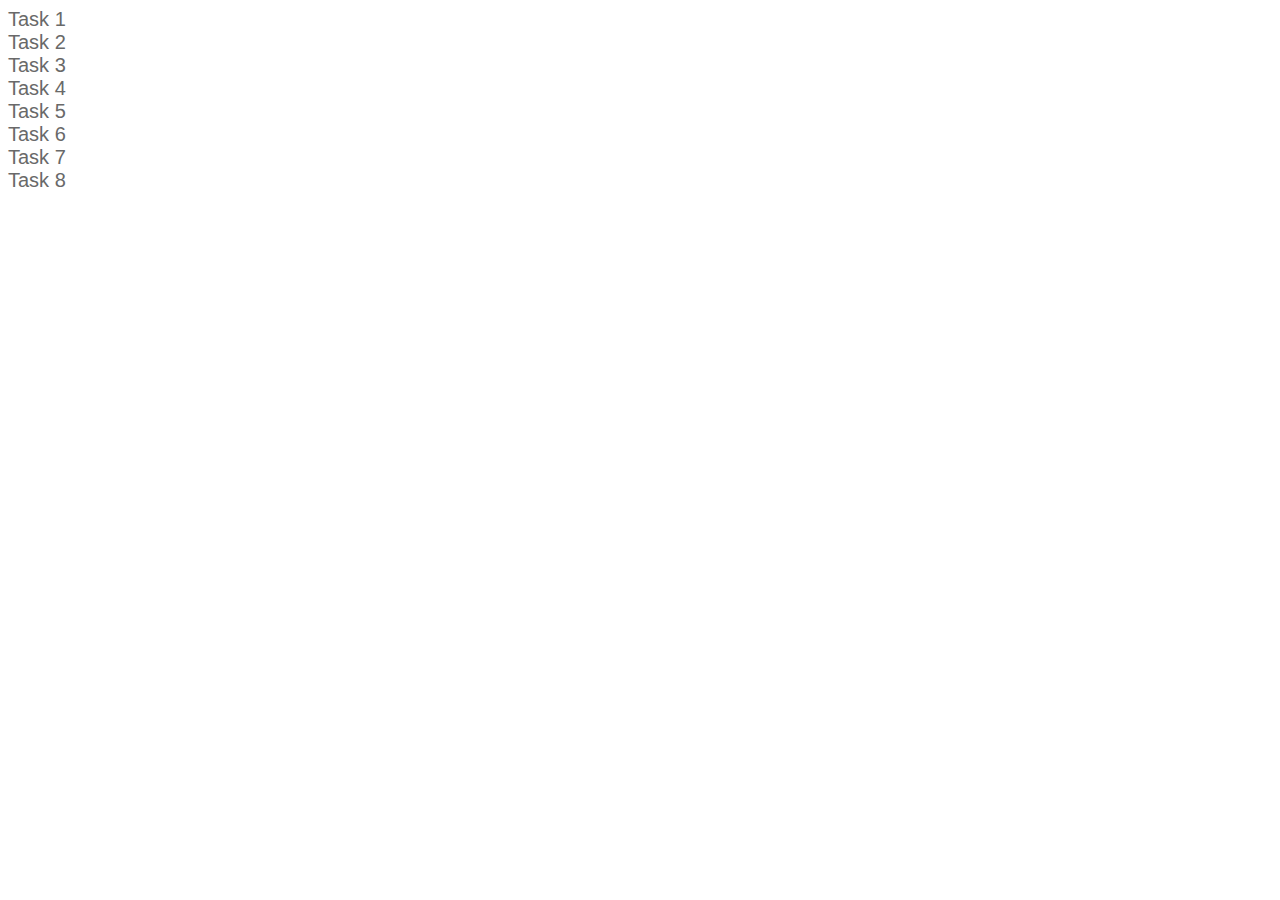
<file: index.html>
<!DOCTYPE html>
<html lang="en">
    <head>
        <meta charset="UTF-8" />
        <meta http-equiv="X-UA-Compatible" content="IE=edge" />
        <meta name="viewport" content="width=device-width, initial-scale=1.0" />
        <title>HW-js-8-main</title>
        <link rel="stylesheet" href="./css/main.min.css" />
    </head>
    <body>
        <ul class="list">
            <li class="element">
                <a class="link" href="./task-1.html"> Task 1 </a>
            </li>
            <li class="element">
                <a class="link" href="./task-2.html">Task 2</a>
            </li>
            <li class="element">
                <a class="link" href="./task-3.html">Task 3</a>
            </li>
            <li class="element">
                <a class="link" href="./task-4.html">Task 4</a>
            </li>
            <li class="element">
                <a class="link" href="./task-5.html">Task 5</a>
            </li>
            <li class="element">
                <a class="link" href="./task-6.html">Task 6</a>
            </li>
            <li class="element">
                <a class="link" href="./task-7.html">Task 7</a>
            </li>
            <li class="element">
                <a class="link" href="./task-8.html">Task 8</a>
            </li>
        </ul>
    </body>
</html>
</file>
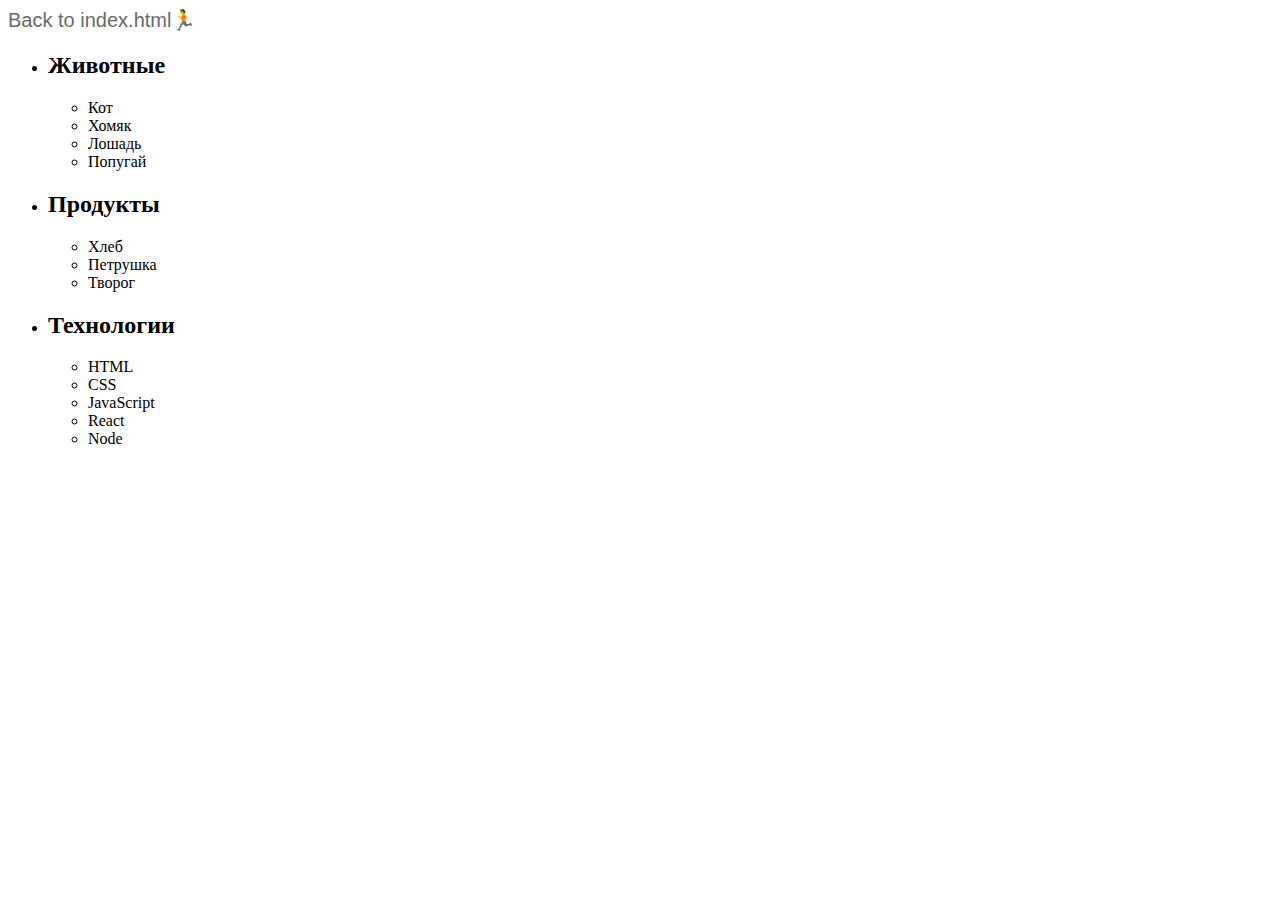
<file: task-1.html>
<!DOCTYPE html>
<html lang="en">
    <head>
        <meta charset="UTF-8" />
        <meta http-equiv="X-UA-Compatible" content="IE=edge" />
        <meta name="viewport" content="width=device-width, initial-scale=1.0" />
        <title>task-1</title>
        <link rel="stylesheet" href="./css/main.min.css" />
    </head>
    <body>
        <a href="./index.html" class="link">Back to index.html🏃</a>

        <ul id="categories">
            <li class="item">
                <h2>Животные</h2>

                <ul>
                    <li>Кот</li>
                    <li>Хомяк</li>
                    <li>Лошадь</li>
                    <li>Попугай</li>
                </ul>
            </li>
            <li class="item">
                <h2>Продукты</h2>

                <ul>
                    <li>Хлеб</li>
                    <li>Петрушка</li>
                    <li>Творог</li>
                </ul>
            </li>
            <li class="item">
                <h2>Технологии</h2>

                <ul>
                    <li>HTML</li>
                    <li>CSS</li>
                    <li>JavaScript</li>
                    <li>React</li>
                    <li>Node</li>
                </ul>
            </li>
        </ul>

        <script src="./js/task-1.js" type="module"></script>
    </body>
</html>
</file>
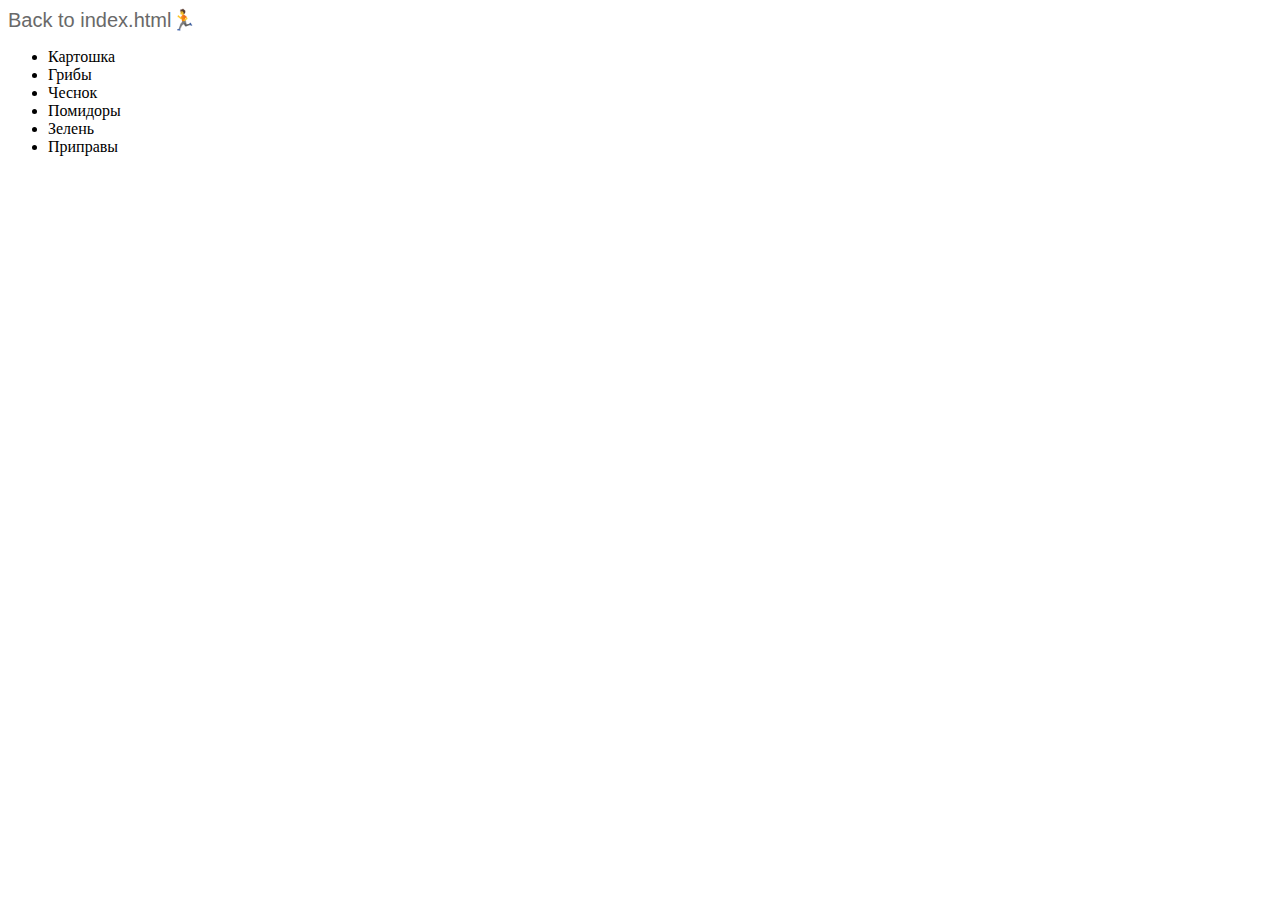
<file: task-2.html>
<!DOCTYPE html>
<html lang="en">
    <head>
        <meta charset="UTF-8" />
        <meta http-equiv="X-UA-Compatible" content="IE=edge" />
        <meta name="viewport" content="width=device-width, initial-scale=1.0" />
        <title>task-2</title>
        <link rel="stylesheet" href="./css/main.min.css" />
    </head>
    <body>
        <a href="./index.html" class="link">Back to index.html🏃</a>

        <ul id="ingredients"></ul>

        <script src="./js/task-2.js" type="module"></script>
    </body>
</html>
</file>
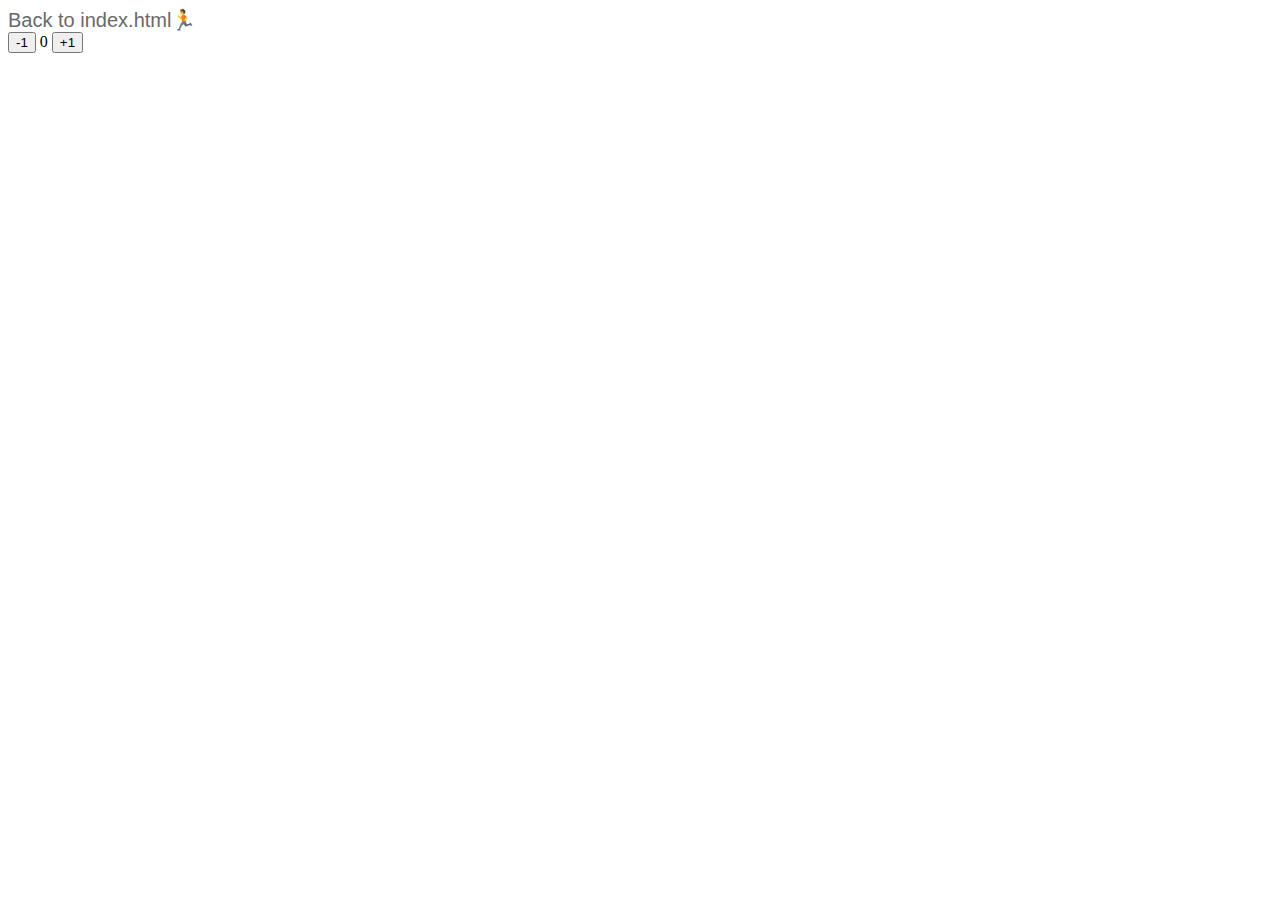
<file: task-4.html>
<!DOCTYPE html>
<html lang="en">
    <head>
        <meta charset="UTF-8" />
        <meta http-equiv="X-UA-Compatible" content="IE=edge" />
        <meta name="viewport" content="width=device-width, initial-scale=1.0" />
        <title>task-4</title>
        <link rel="stylesheet" href="./css/main.min.css" />
    </head>
    <body>
        <a href="./index.html" class="link">Back to index.html🏃</a>

        <div id="counter">
            <button type="button" data-action="decrement">-1</button>
            <span id="value">0</span>
            <button type="button" data-action="increment">+1</button>
        </div>
        <script src="./js/task-4.js" type="module"></script>
    </body>
</html>
</file>
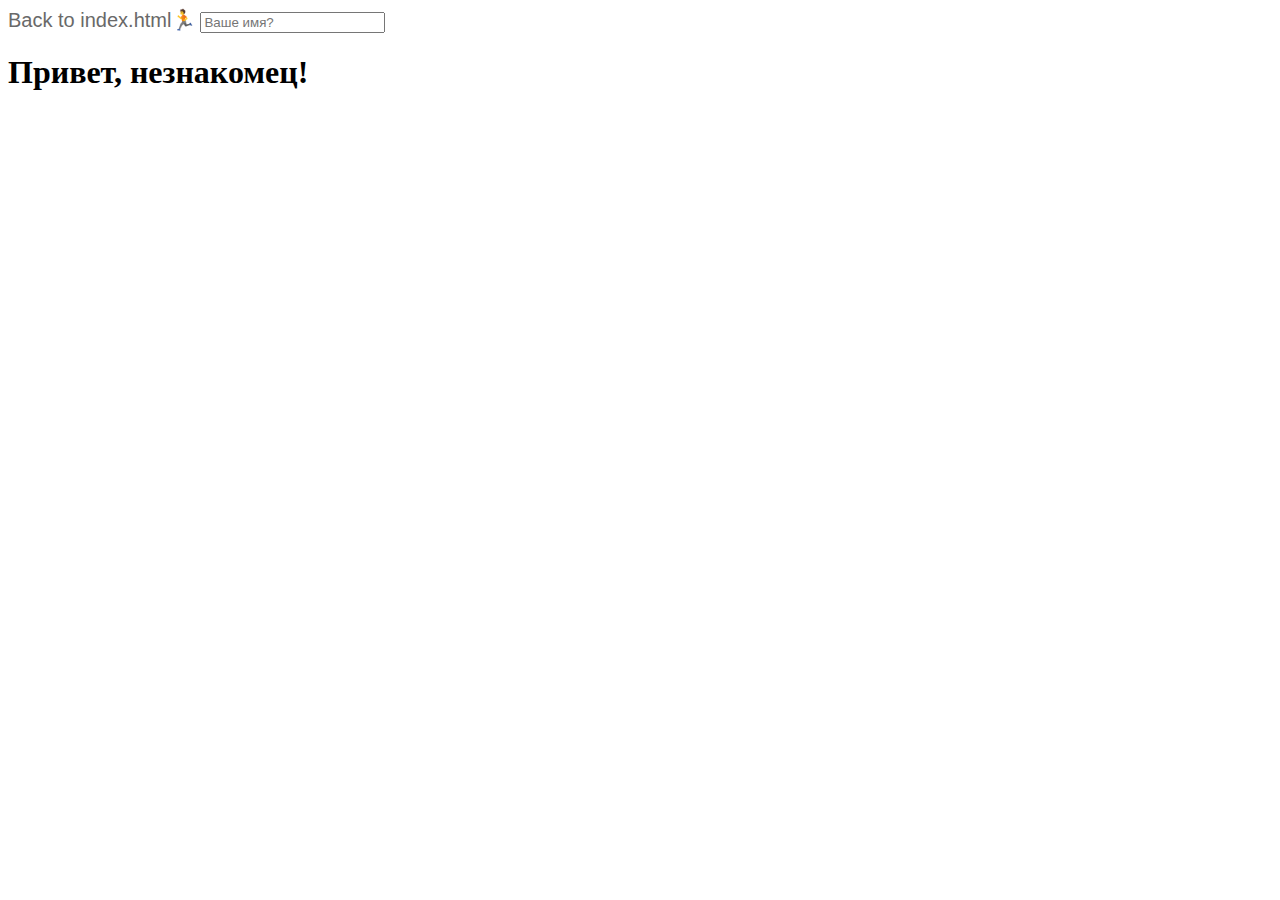
<file: task-5.html>
<!DOCTYPE html>
<html lang="en">
    <head>
        <meta charset="UTF-8" />
        <meta http-equiv="X-UA-Compatible" content="IE=edge" />
        <meta name="viewport" content="width=device-width, initial-scale=1.0" />
        <title>task-5</title>
        <link rel="stylesheet" href="./css/main.min.css" />
    </head>
    <body>
        <a href="./index.html" class="link">Back to index.html🏃</a>

        <input type="text" placeholder="Ваше имя?" id="name-input" />
        <h1>Привет, <span id="name-output">незнакомец</span>!</h1>

        <script src="./js/task-5.js" type="module"></script>
    </body>
</html>
</file>
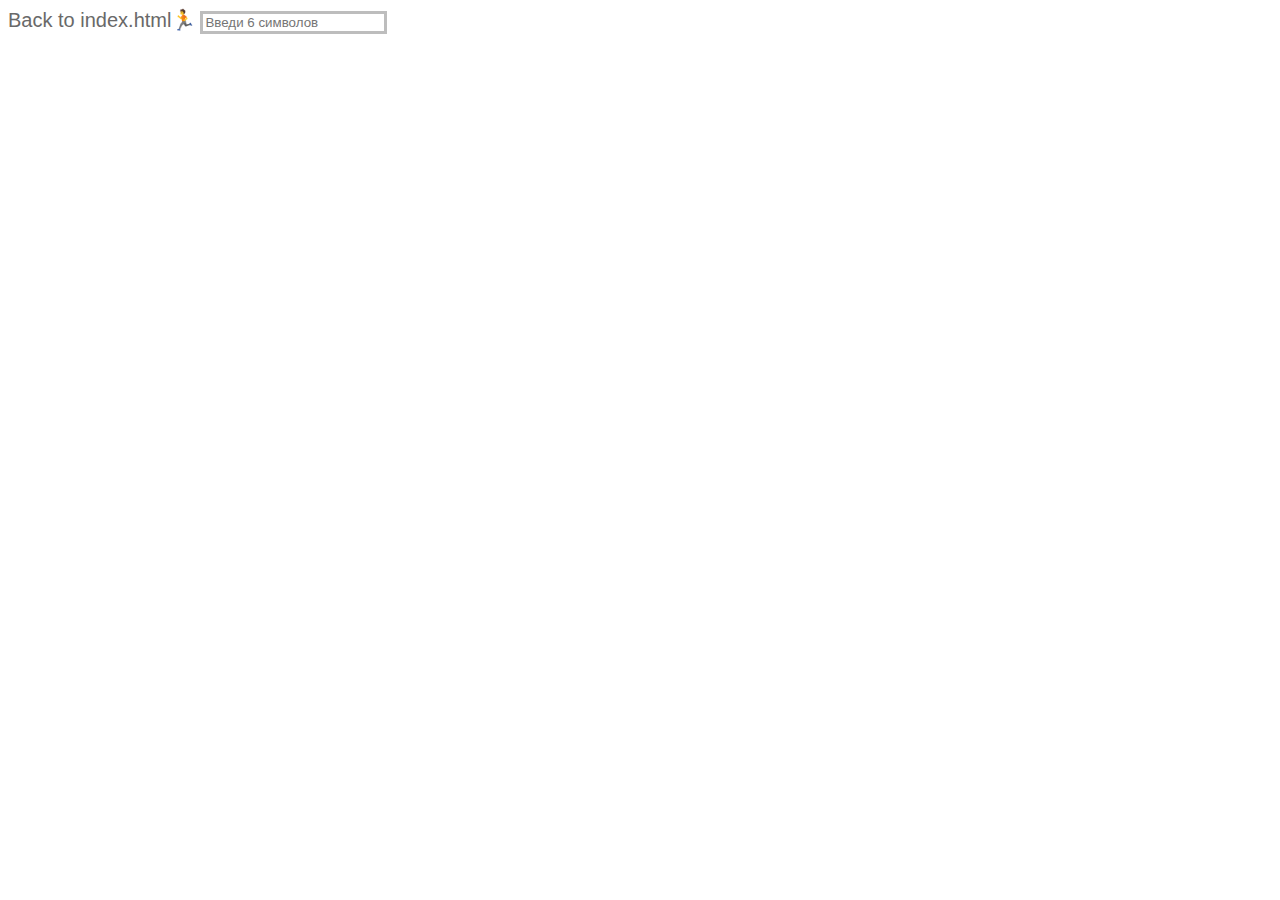
<file: task-6.html>
<!DOCTYPE html>
<html lang="en">
    <head>
        <meta charset="UTF-8" />
        <meta http-equiv="X-UA-Compatible" content="IE=edge" />
        <meta name="viewport" content="width=device-width, initial-scale=1.0" />
        <title>task-6</title>
        <link rel="stylesheet" href="./css/main.min.css" />
    </head>
    <body>
        <a href="./index.html" class="link">Back to index.html🏃</a>

        <input
            type="text"
            id="validation-input"
            data-length="6"
            placeholder="Введи 6 символов"
        />
        <script src="./js/task-6.js" type="module"></script>
    </body>
</html>
</file>
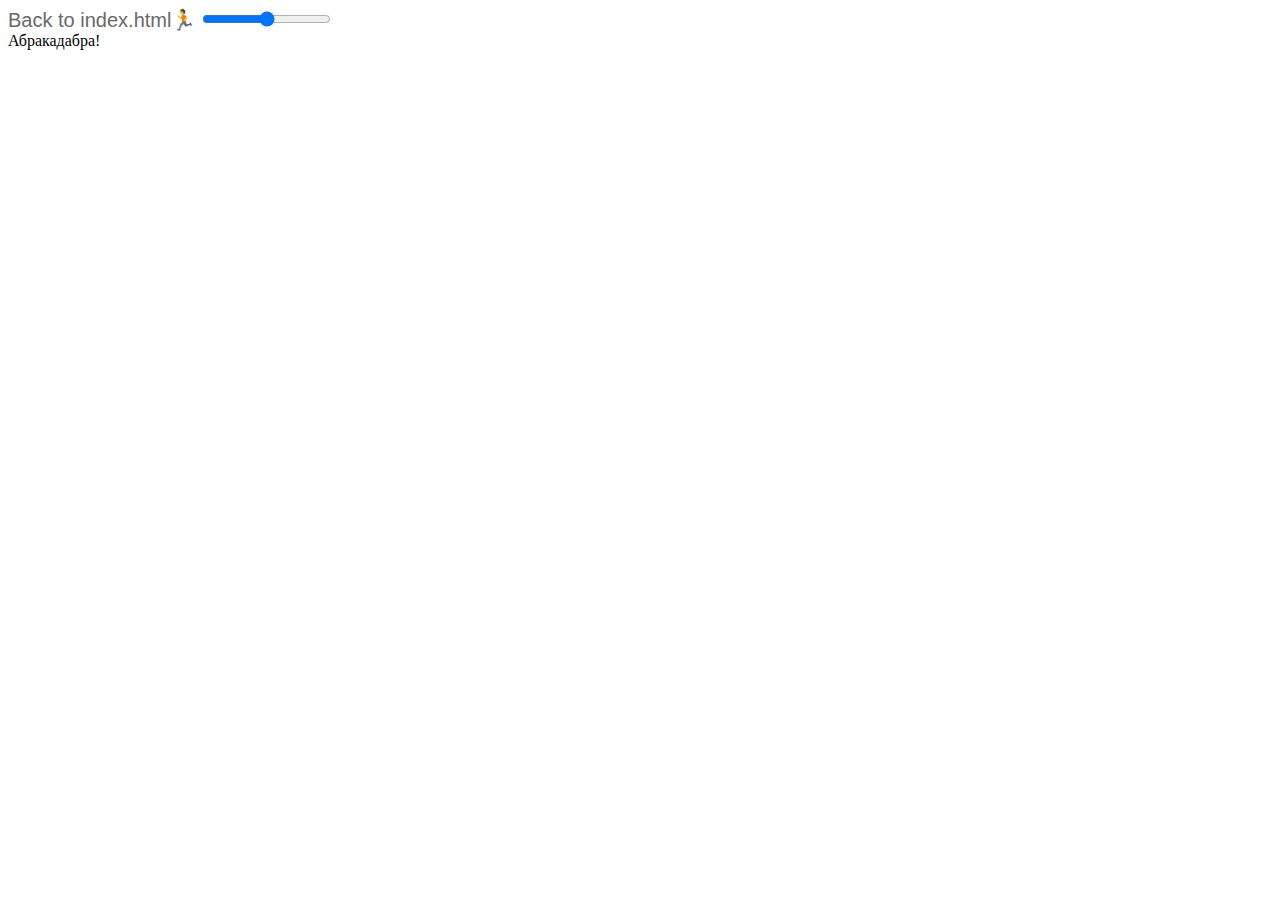
<file: task-7.html>
<!DOCTYPE html>
<html lang="en">
    <head>
        <meta charset="UTF-8" />
        <meta http-equiv="X-UA-Compatible" content="IE=edge" />
        <meta name="viewport" content="width=device-width, initial-scale=1.0" />
        <title>task-7</title>
        <link rel="stylesheet" href="./css/main.min.css" />
    </head>
    <body>
        <a href="./index.html" class="link">Back to index.html🏃</a>

        <input id="font-size-control" type="range" />
        <br />
        <span id="text">Абракадабра!</span>

        <script src="./js/task-7.js" type="module"></script>
    </body>
</html>
</file>
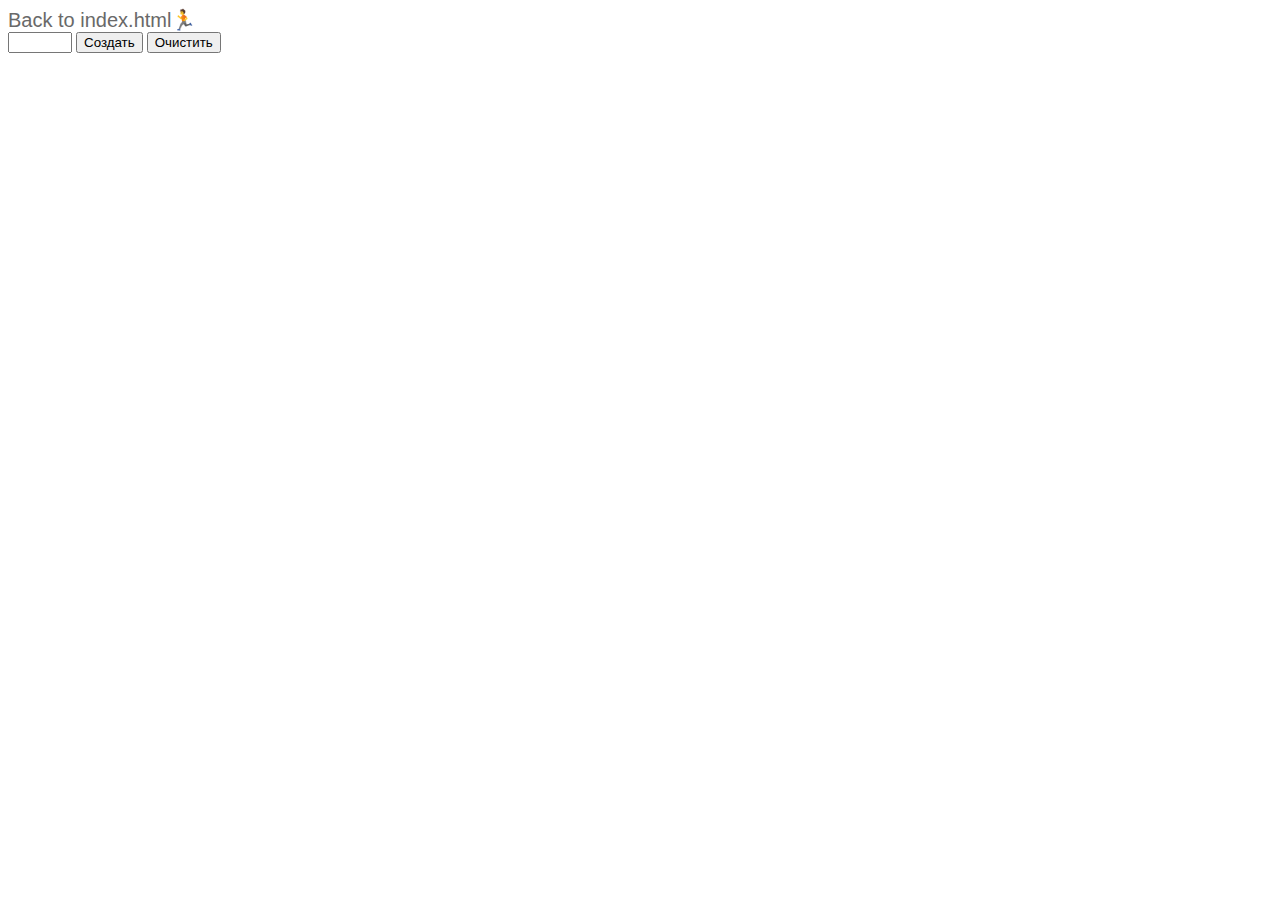
<file: task-8.html>
<!DOCTYPE html>
<html lang="en">
    <head>
        <meta charset="UTF-8" />
        <meta http-equiv="X-UA-Compatible" content="IE=edge" />
        <meta name="viewport" content="width=device-width, initial-scale=1.0" />
        <title>task-8</title>
        <link rel="stylesheet" href="./css/main.min.css" />
    </head>
    <body>
        <a href="./index.html" class="link">Back to index.html🏃</a>
        <div id="controls">
            <input type="number" min="0" max="100" step="1" />
            <button type="button" data-action="render">Создать</button>
            <button type="button" data-action="destroy">Очистить</button>
        </div>

        <div id="boxes"></div>

        <script src="./js/task-8.js" type="module"></script>
    </body>
</html>
</file>
<file: css/main.min.css>
#gallery{list-style:none;padding:0;margin:0;display:flex;justify-content:center}.task3-item{height:250px;box-shadow:0px 1px 3px rgba(0,0,0,0.12),0px 1px 1px rgba(0,0,0,0.14),0px 2px 1px rgba(0,0,0,0.2)}.task3-item:not(:last-child){margin-right:10px}.task3-img{display:block;max-width:100%;max-height:100%}#validation-input{border:3px solid #bdbdbd}#validation-input.valid{border-color:#4caf50}#validation-input.invalid{border-color:#f44336}.list{list-style:none;padding:0;margin:0}.link{font-family:'Segoe UI', Tahoma, Geneva, Verdana, sans-serif;font-size:20px;font-weight:400px;text-decoration:none;color:dimgrey;transition:color 250ms cubic-bezier(0.4, 0, 0.2, 1)}.link:hover,.link:focus{color:#09f}
/*# sourceMappingURL=main.min.css.map */
</file>
